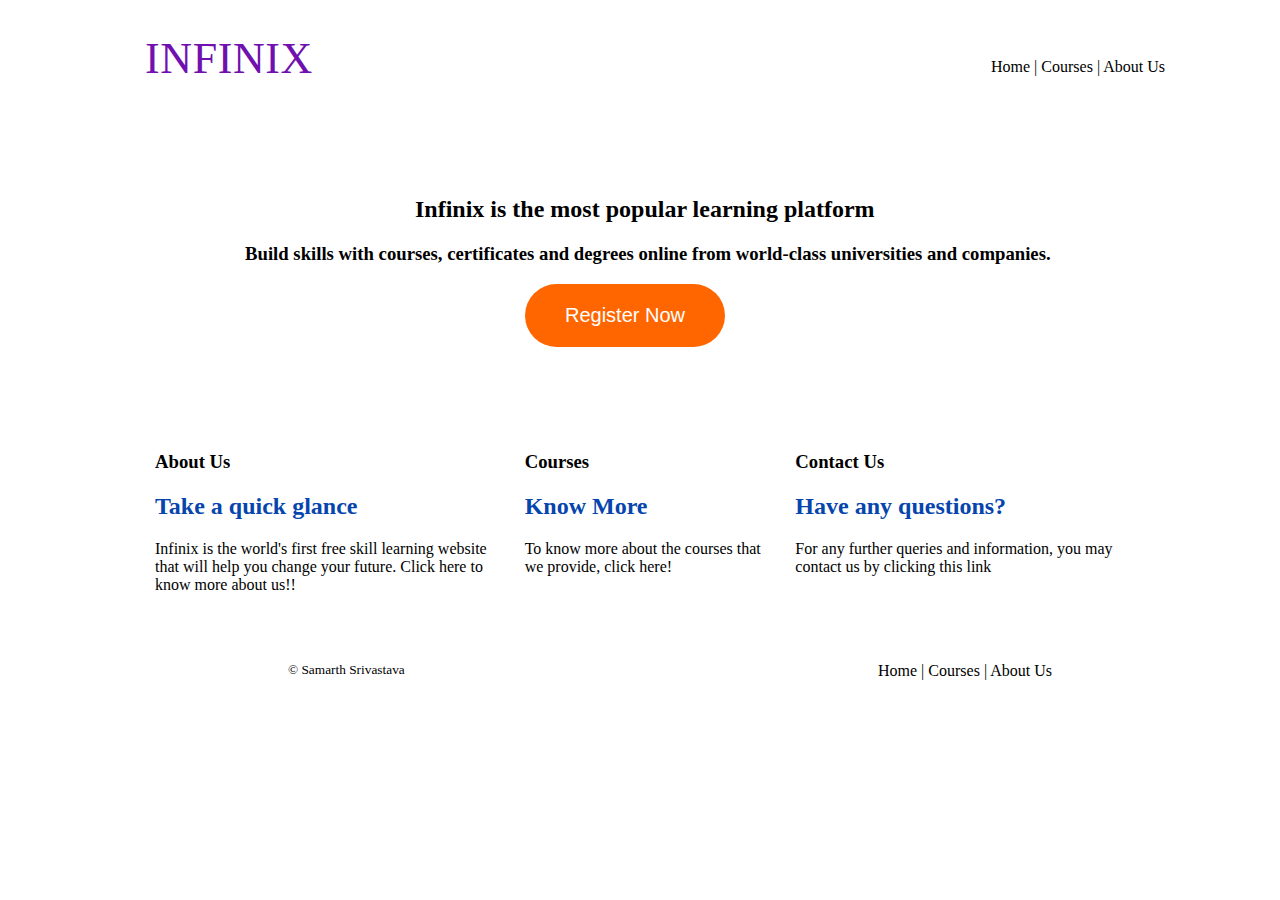
<file: index.html>
<!DOCTYPE html>
<html>
    <head>
        <title>Infinix</title>
        <link rel="stylesheet" href = "/css/index.css">
    </head>
    <body>
        <header class = "heads1">
            <h1 class = "Hey">
                <a href = "index.html"> Infinix </a>
            </h1>

            <nav class="nav1">
                <a href = "index.html"> Home |</a>
                <a href = "courses.html"> Courses |</a>
                <a href = "about.html"> About Us </a>
            </nav>
        </header>

        <section class = "sect">
            <h2 class = "Introline"> Infinix is the most popular learning platform </h2>
            <h3 class = "Introline2"> Build skills with courses, certificates and degrees online from world-class universities and companies. </h3>
            <p class="but">
                <button class = "butt"><a href="register.html">Register Now </a></button>
            </p>
        </section>

        <section class = "grid">

            <section class= "Contact col-1-3">
                <a href = "contact.html"><h3 class = "sect1"> Contact Us </h3>
                <h2> Have any questions? </h2> </a>
                <p>For any further queries and information, you may contact us by clicking this link</p>
            </section>

            <section class = "About col-1-3">
                <a href = "about.html"><h3>About Us</h3>
                <h2 class = "sect2"> Take a quick glance </h2></a>
                <p>Infinix is the world's first free skill learning website that will help you change your future. Click here to know more about us!!</p>
            </section>

            <section class = "Know col-1-3">
                <a href = "courses.html"><h3>Courses</h3>
                <h2> Know More </h2> </a>
                <p>To know more about the courses that we provide, click here!</p>
            </section>

        </section>

        <footer class = "foot">
            <small>&copy; Samarth Srivastava </small>
            <nav class = "nav2">
                <a href = "index.html"> Home |</a>
                <a href = "courses.html"> Courses |</a>
                <a href = "about.html"> About Us </a>
            </nav>
        </footer>

    </body>
</html>
</file>
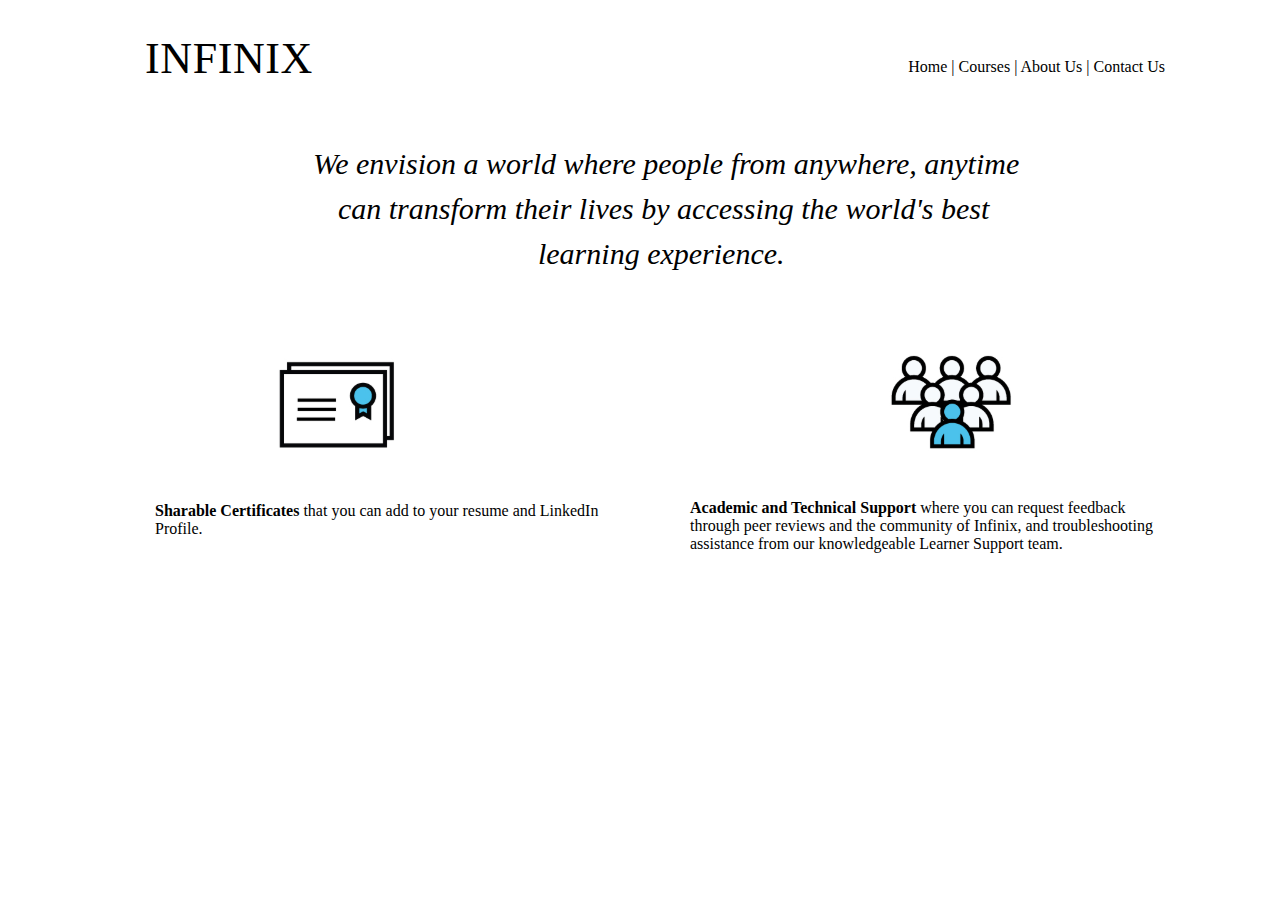
<file: about.html>
<!DOCTYPE html>
<html>
    <head>
        <title>Infinix - About</title>
    </head>
    <style>
        *{
            color: #000000;
            background-color: #ffffff;
        }
        a{
            text-decoration: none;
        }
        .nav1, .nav2{
            text-align: right;
            padding-top: 50px;
            font: 50px;
        }
        .heads1, .sect, .grid{
            width: 1050px;
            margin: 0 auto;
        }
        .Hey{
            font-size: 44px;
            float: left;
            padding-left: 30px;
            letter-spacing: .6px;
            text-transform: uppercase; 
            line-height: 44px;
            font-weight: 100;
        }
        .big{
            padding-top: 50px;
            width: 720px;
            margin: 0 auto;
            float: left;
        }
        .description1{
            font-size: 30px;
            padding-left: -10px;
            font-style: italic;
            padding-left: ;
            font-family:'Times New Roman', Times, serif;
            line-height: .5em;
        }
        .description2{
            font-size: 30px;
            padding-left: 25px;
            font-style: italic;
            font-family:'Times New Roman', Times, serif;
            line-height: .5em;
        }
        .description3{
            font-size: 30px;
            padding-left: 225px;
            font-style: italic;
            font-weight: 100;
            font-family:'Times New Roman', Times, serif;
            line-height: .5em;
        }
        .col-1-3{
            padding-left: 10px;
            padding-right: 10px;
            margin: 0;
            width: 50%;
            vertical-align: top;
        }
        .grid{
            width: 1080px;
            margin: 0 auto;
            padding-top: 30px;
        }
        .Academic{
            padding-top: 30px;
            width: 480px;
            float: right;
        }
        .Certified{
            width: 480px;
            padding-top: 30px;
            float: left;
            padding-left: 55px;
            padding-right: 10px;
        }
        .img1{
            padding-left: 180px;
        }
        .img2{
            padding-left: 90px;
        }
    </style>
    <body>
        <header class = "heads1">
            <h1 class = "Hey">
                <a href = "index.html"> Infinix </a>
            </h1>

            <nav class="nav1">
                <a href = "index.html"> Home |</a>
                <a href = "courses.html"> Courses |</a>
                <a href = "about.html"> About Us |</a>
                <a href = "contact.html"> Contact Us </a>
            </nav>
        </header>

        <section class = "big phrase">
            <p class = "description1">We envision a world where people from anywhere, anytime </p>
            <p class = "description2"> can transform their lives by accessing the world's best</p>
            <p class = "description3"> learning experience.</p>
        </section>

        <section class = "grid">
            
            <section class = "Academic col-1-3">
                <img src = "/Support.PNG" class = "img1"></a>
                <p><b>Academic and Technical Support </b>where you can request feedback through peer reviews and the community of Infinix, and troubleshooting assistance from our knowledgeable Learner Support team.</p>
            </section>

            <section class = "Certified col-1-3">
                <img src = "/Certi.PNG" class = "img2">
                <p><b>Sharable Certificates</b> that you can add to your resume and LinkedIn Profile.</p>
            </section>

        </section>

        <footer class="foot">

        </footer>

    </body>
</html>
</file>
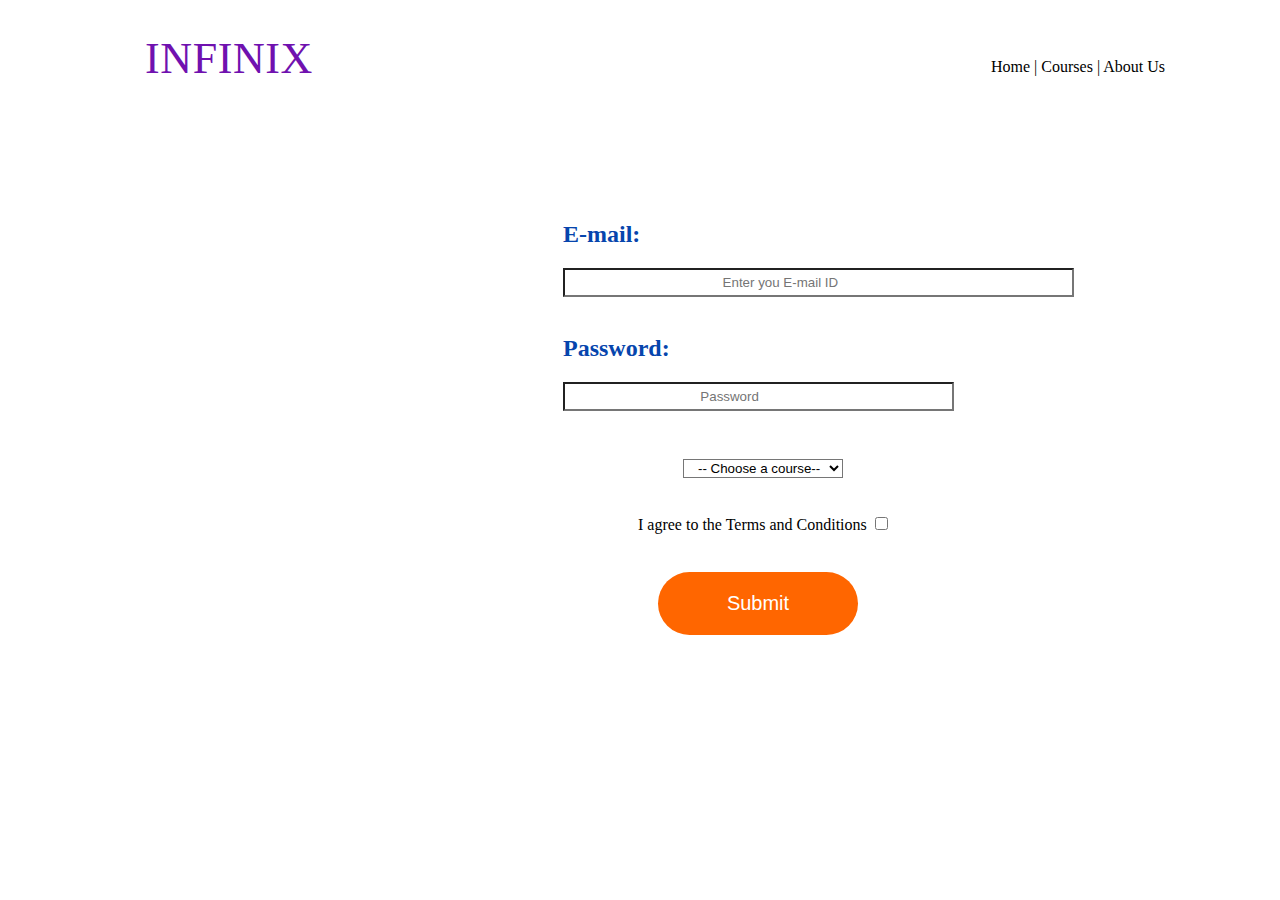
<file: register.html>
<!DOCTYPE html>
<html>
    <head>

        <title>Infinix</title>
        <link rel="stylesheet" href = "/css/index.css">
    </head>

    <style>
        a{
            text-decoration: none;
        }
        .nav1, .nav2{
            text-align: right;
            padding-top: 50px;
            font: 50px;
        }
        .heads1, .sect, .grid{
            width: 1050px;
            margin: 0 auto;
        }
        .Hey{
            font-size: 44px;
            float: left;
            padding-left: 30px;
            letter-spacing: .6px;
            text-transform: uppercase; 
            line-height: 44px;
            font-weight: 100;
        }
        .ID{
            padding-top: 125px;
            width: 960px;
            margin:0 auto;
            padding-left: 555px;
        }
        .email{
            padding-top: 5px;
            padding-bottom: 5px;
            padding-right: 65px;
            padding-left: 65px;
        }
        .pass{
            padding-top: 5px;
            padding-bottom: 5px;
            padding-right: 65px;
            padding-left: 65px;
        }
        .courses{
            padding-left: 10px;
            padding-right: 5px;
        }
        .div1{
            padding-left: 120px;
            padding-top: 30px;
        }
        .terms{
            padding-left: 75px;
        }
        .butto{
            padding-top: 20px;
            padding-left: 95px;
        }
        .butt{
            color: #ffffff;
        }
    </style>

    <body>
        <header class = "heads1">
            <h1 class = "Hey">
                <a href = "index.html"> Infinix </a>
            </h1>

            <nav class="nav1">
                <a href = "index.html"> Home |</a>
                <a href = "courses.html"> Courses |</a>
                <a href = "about.html"> About Us </a>
            </nav>
        </header>

        <form action="connect.php" method="POST">
            <section class = "sect1">
                <div class = "ID Pass">
                    <label for="Email"><h2>E-mail: </h2></label>
                    <p><input id="Email" name = "email" placeholder="                         Enter you E-mail ID" type="email" size = "45" class = "email" required>

                    <br> <br>

                    <label for="Password"><h2>Password: </h2></label></p>
                    <input id="Password" name = "password" placeholder="                   Password" type="password" class = "pass" minlength="7" maxlength = "15" size = "30" required>

                    <br><br>

                    <div class = "div1">
                        <select name = "Courses" name="course" class="courses">
                            <option>-- Choose a course--</option>
                            <option>Web Development</option>
                            <option>Artificial Intelligence</option>
                            <option>Deep Learning</option>
                            <option>Machine Learning</option>
                            <option>Cloud Computing</option>
                        </select>
                    </div>    

                    <br> <br>

                    <label for = "Terms" class="terms">I agree to the Terms and Conditions</label>
                    <input id = "Terms" type="checkbox" required>
                    </input>

                        <br>
                        <br>
                       
                        <div class = "butto">
                                <input type = "submit" value = "Submit" class="butt">
                        </div>   
                </div>
            </section>
        </form>

    </body>
</html>
</file>
<file: css/index.css>
*{
    color: #000000;
    background-color: #ffffff;
}
a{
    text-decoration: none;
}
.nav1,
.nav2{
    text-align: right;
    padding-top: 50px;
    font: 50px;
}
.heads1,
.sect,
.grid{
    width: 1050px;
    margin: 0 auto;
}
.Hey{
    font-size: 44px;
    float: left;
    padding-left: 30px;
    letter-spacing: .6px;
    text-transform: uppercase; 
    line-height: 44px;
    font-weight: 100;
}
.Hey a{
    color: #7011af;
}
.Contact{
    float: right;
}
.About{
    float: left;
}
.sect{
    float: 50px;
    padding-top: 100px;
    padding-bottom: 50px;
}
.Introline{
    padding-left: 300px;
    color: #000000;
}
.Introline2{
    padding-left: 130px;
}
.butt{
    display: ;
    border-radius: 4px;
    background-color: #ff6600;
    border: none;
    border-radius: 50px;
    text-align: center;
    font-size: 20px;
    padding: 20px 15px;
    padding-top: 20px;
    width: 200px;
    transition: all 0.25s;
    cursor: pointer;
}
.but{
    padding-left: 410px;
}
.but a{
    color: #ffffff;
    background-color: #ff6600;
}
.grid{
    padding: 20px;
    margin: 0 auto;
    width: 1050px;
}
.col-1-3{
    padding-left: 20px;
    padding-right: 20px;
    margin: 0;
    vertical-align: top;
}
.Know{
    padding-left: 150px;
}
.col-1-3 a:hover h2{
    color: #e642dd;
}
.Contact{
    width: 33.3%;
}
.About{
    width: 33.3%;
    padding-left: 40px;
}
small{
    padding-left: 280px;
    padding-top: 50px;
    float: left;
    vertical-align: top;
}
.nav2{
    padding-right: 220px;
}
h2{
    color: #0645ad;
}
</file>
